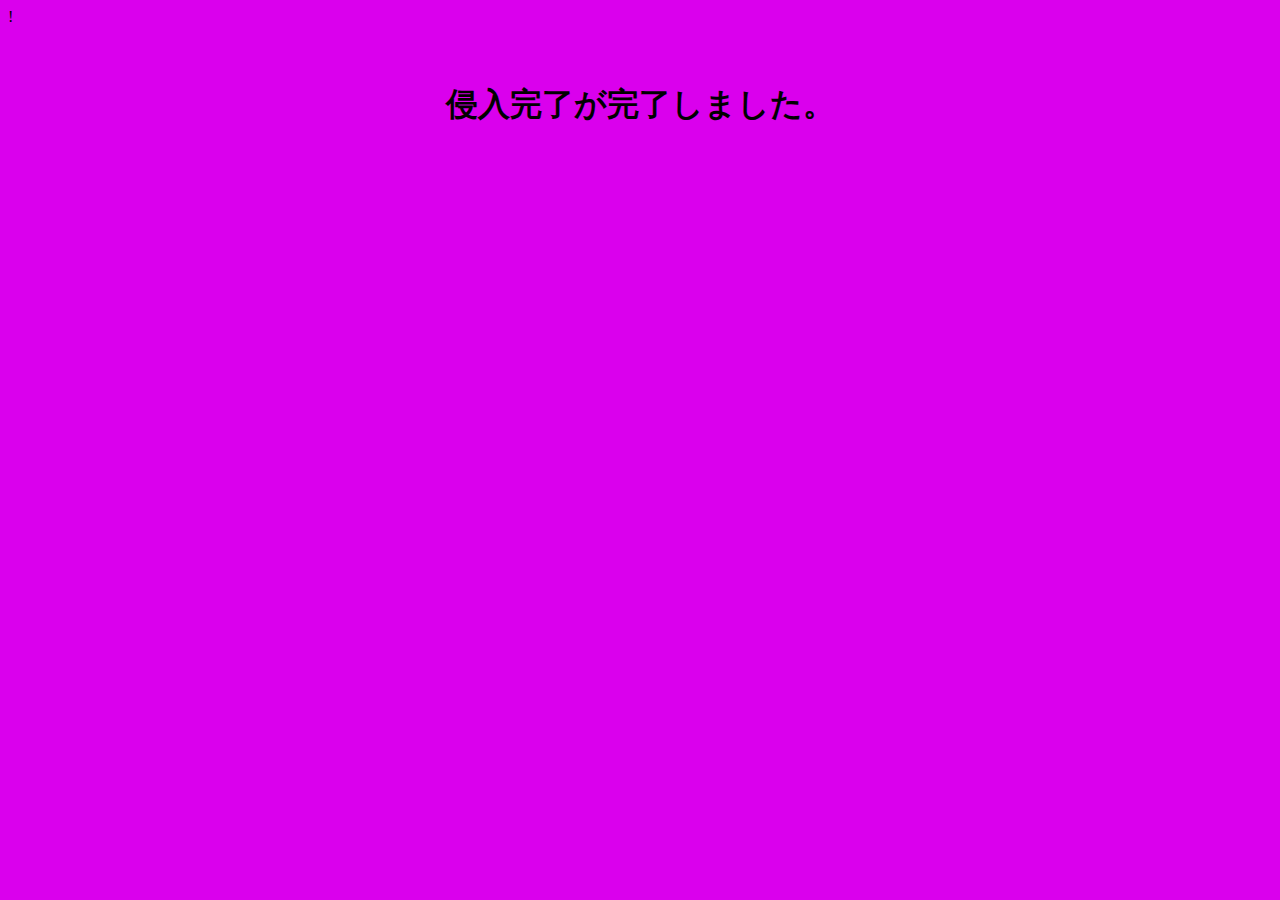
<file: 中間.html>
<!DOCTYPE html>
<html lang="ja">
  <head>
    <meta charset="utf-8">
      <meta name="viewport" content="width=device-width, initial-scale=1.0">
  <meta http-equiv="Refresh" content="2;URL=最終.html">!
      <title>g33jg???4324oerpgj-q4t???</title>
  </head>
  <body bgcolor="dark red">
     <br><br><br><center><h1>侵入完了が完了しました。</h1>
     <link rel="stylesheet" href="中間.css">
       <br><br><br>
       <div class="loader">Loading...</div>
  </body>
</html>
</file>
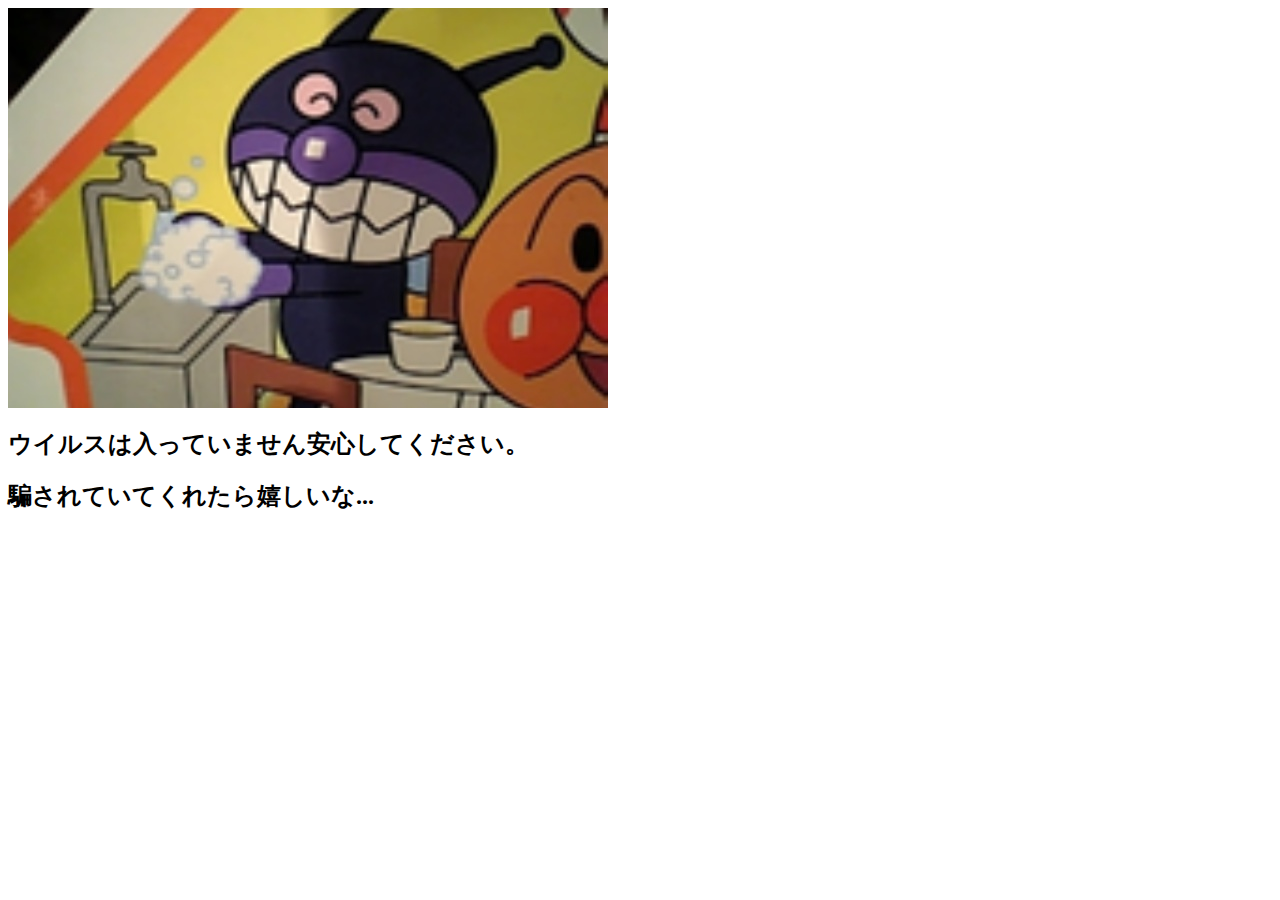
<file: 種明かし.html>
<!DOCTYPE html>
<html>
  <head>
    <meta charset="utf-8">
    <meta name="viewport" content="width=device-width, initial-scale=1.0">
    <title>ウイルスとかありません</title>
    <link rel="stylesheet" href="種明かし.css">
  </head>
  <body>
	<header>
	</header>
          <div class="syasin-img"></div>
		<h2>ウイルスは入っていません安心してください。</h2>
          <h2>騙されていてくれたら嬉しいな...</h2>
	<footer>
	</footer>
  </body>
</html>
</file>
<file: 中間.css>
.loader {
  margin: 100px auto;
  font-size: 25px;
  width: 1em;
  height: 1em;
  border-radius: 50%;
  position: relative;
  text-indent: -9999em;
  -webkit-animation: load5 1.1s infinite ease;
  animation: load5 1.1s infinite ease;
  -webkit-transform: translateZ(0);
  -ms-transform: translateZ(0);
  transform: translateZ(0);
}
@-webkit-keyframes load5 {
  0%,
  100% {
    box-shadow: 0em -2.6em 0em 0em #ffffff, 1.8em -1.8em 0 0em rgba(255, 255, 255, 0.2), 2.5em 0em 0 0em rgba(255, 255, 255, 0.2), 1.75em 1.75em 0 0em rgba(255, 255, 255, 0.2), 0em 2.5em 0 0em rgba(255, 255, 255, 0.2), -1.8em 1.8em 0 0em rgba(255, 255, 255, 0.2), -2.6em 0em 0 0em rgba(255, 255, 255, 0.5), -1.8em -1.8em 0 0em rgba(255, 255, 255, 0.7);
  }
  12.5% {
    box-shadow: 0em -2.6em 0em 0em rgba(255, 255, 255, 0.7), 1.8em -1.8em 0 0em #ffffff, 2.5em 0em 0 0em rgba(255, 255, 255, 0.2), 1.75em 1.75em 0 0em rgba(255, 255, 255, 0.2), 0em 2.5em 0 0em rgba(255, 255, 255, 0.2), -1.8em 1.8em 0 0em rgba(255, 255, 255, 0.2), -2.6em 0em 0 0em rgba(255, 255, 255, 0.2), -1.8em -1.8em 0 0em rgba(255, 255, 255, 0.5);
  }
  25% {
    box-shadow: 0em -2.6em 0em 0em rgba(255, 255, 255, 0.5), 1.8em -1.8em 0 0em rgba(255, 255, 255, 0.7), 2.5em 0em 0 0em #ffffff, 1.75em 1.75em 0 0em rgba(255, 255, 255, 0.2), 0em 2.5em 0 0em rgba(255, 255, 255, 0.2), -1.8em 1.8em 0 0em rgba(255, 255, 255, 0.2), -2.6em 0em 0 0em rgba(255, 255, 255, 0.2), -1.8em -1.8em 0 0em rgba(255, 255, 255, 0.2);
  }
  37.5% {
    box-shadow: 0em -2.6em 0em 0em rgba(255, 255, 255, 0.2), 1.8em -1.8em 0 0em rgba(255, 255, 255, 0.5), 2.5em 0em 0 0em rgba(255, 255, 255, 0.7), 1.75em 1.75em 0 0em #ffffff, 0em 2.5em 0 0em rgba(255, 255, 255, 0.2), -1.8em 1.8em 0 0em rgba(255, 255, 255, 0.2), -2.6em 0em 0 0em rgba(255, 255, 255, 0.2), -1.8em -1.8em 0 0em rgba(255, 255, 255, 0.2);
  }
  50% {
    box-shadow: 0em -2.6em 0em 0em rgba(255, 255, 255, 0.2), 1.8em -1.8em 0 0em rgba(255, 255, 255, 0.2), 2.5em 0em 0 0em rgba(255, 255, 255, 0.5), 1.75em 1.75em 0 0em rgba(255, 255, 255, 0.7), 0em 2.5em 0 0em #ffffff, -1.8em 1.8em 0 0em rgba(255, 255, 255, 0.2), -2.6em 0em 0 0em rgba(255, 255, 255, 0.2), -1.8em -1.8em 0 0em rgba(255, 255, 255, 0.2);
  }
  62.5% {
    box-shadow: 0em -2.6em 0em 0em rgba(255, 255, 255, 0.2), 1.8em -1.8em 0 0em rgba(255, 255, 255, 0.2), 2.5em 0em 0 0em rgba(255, 255, 255, 0.2), 1.75em 1.75em 0 0em rgba(255, 255, 255, 0.5), 0em 2.5em 0 0em rgba(255, 255, 255, 0.7), -1.8em 1.8em 0 0em #ffffff, -2.6em 0em 0 0em rgba(255, 255, 255, 0.2), -1.8em -1.8em 0 0em rgba(255, 255, 255, 0.2);
  }
  75% {
    box-shadow: 0em -2.6em 0em 0em rgba(255, 255, 255, 0.2), 1.8em -1.8em 0 0em rgba(255, 255, 255, 0.2), 2.5em 0em 0 0em rgba(255, 255, 255, 0.2), 1.75em 1.75em 0 0em rgba(255, 255, 255, 0.2), 0em 2.5em 0 0em rgba(255, 255, 255, 0.5), -1.8em 1.8em 0 0em rgba(255, 255, 255, 0.7), -2.6em 0em 0 0em #ffffff, -1.8em -1.8em 0 0em rgba(255, 255, 255, 0.2);
  }
  87.5% {
    box-shadow: 0em -2.6em 0em 0em rgba(255, 255, 255, 0.2), 1.8em -1.8em 0 0em rgba(255, 255, 255, 0.2), 2.5em 0em 0 0em rgba(255, 255, 255, 0.2), 1.75em 1.75em 0 0em rgba(255, 255, 255, 0.2), 0em 2.5em 0 0em rgba(255, 255, 255, 0.2), -1.8em 1.8em 0 0em rgba(255, 255, 255, 0.5), -2.6em 0em 0 0em rgba(255, 255, 255, 0.7), -1.8em -1.8em 0 0em #ffffff;
  }
}
@keyframes load5 {
  0%,
  100% {
    box-shadow: 0em -2.6em 0em 0em #ffffff, 1.8em -1.8em 0 0em rgba(255, 255, 255, 0.2), 2.5em 0em 0 0em rgba(255, 255, 255, 0.2), 1.75em 1.75em 0 0em rgba(255, 255, 255, 0.2), 0em 2.5em 0 0em rgba(255, 255, 255, 0.2), -1.8em 1.8em 0 0em rgba(255, 255, 255, 0.2), -2.6em 0em 0 0em rgba(255, 255, 255, 0.5), -1.8em -1.8em 0 0em rgba(255, 255, 255, 0.7);
  }
  12.5% {
    box-shadow: 0em -2.6em 0em 0em rgba(255, 255, 255, 0.7), 1.8em -1.8em 0 0em #ffffff, 2.5em 0em 0 0em rgba(255, 255, 255, 0.2), 1.75em 1.75em 0 0em rgba(255, 255, 255, 0.2), 0em 2.5em 0 0em rgba(255, 255, 255, 0.2), -1.8em 1.8em 0 0em rgba(255, 255, 255, 0.2), -2.6em 0em 0 0em rgba(255, 255, 255, 0.2), -1.8em -1.8em 0 0em rgba(255, 255, 255, 0.5);
  }
  25% {
    box-shadow: 0em -2.6em 0em 0em rgba(255, 255, 255, 0.5), 1.8em -1.8em 0 0em rgba(255, 255, 255, 0.7), 2.5em 0em 0 0em #ffffff, 1.75em 1.75em 0 0em rgba(255, 255, 255, 0.2), 0em 2.5em 0 0em rgba(255, 255, 255, 0.2), -1.8em 1.8em 0 0em rgba(255, 255, 255, 0.2), -2.6em 0em 0 0em rgba(255, 255, 255, 0.2), -1.8em -1.8em 0 0em rgba(255, 255, 255, 0.2);
  }
  37.5% {
    box-shadow: 0em -2.6em 0em 0em rgba(255, 255, 255, 0.2), 1.8em -1.8em 0 0em rgba(255, 255, 255, 0.5), 2.5em 0em 0 0em rgba(255, 255, 255, 0.7), 1.75em 1.75em 0 0em #ffffff, 0em 2.5em 0 0em rgba(255, 255, 255, 0.2), -1.8em 1.8em 0 0em rgba(255, 255, 255, 0.2), -2.6em 0em 0 0em rgba(255, 255, 255, 0.2), -1.8em -1.8em 0 0em rgba(255, 255, 255, 0.2);
  }
  50% {
    box-shadow: 0em -2.6em 0em 0em rgba(255, 255, 255, 0.2), 1.8em -1.8em 0 0em rgba(255, 255, 255, 0.2), 2.5em 0em 0 0em rgba(255, 255, 255, 0.5), 1.75em 1.75em 0 0em rgba(255, 255, 255, 0.7), 0em 2.5em 0 0em #ffffff, -1.8em 1.8em 0 0em rgba(255, 255, 255, 0.2), -2.6em 0em 0 0em rgba(255, 255, 255, 0.2), -1.8em -1.8em 0 0em rgba(255, 255, 255, 0.2);
  }
  62.5% {
    box-shadow: 0em -2.6em 0em 0em rgba(255, 255, 255, 0.2), 1.8em -1.8em 0 0em rgba(255, 255, 255, 0.2), 2.5em 0em 0 0em rgba(255, 255, 255, 0.2), 1.75em 1.75em 0 0em rgba(255, 255, 255, 0.5), 0em 2.5em 0 0em rgba(255, 255, 255, 0.7), -1.8em 1.8em 0 0em #ffffff, -2.6em 0em 0 0em rgba(255, 255, 255, 0.2), -1.8em -1.8em 0 0em rgba(255, 255, 255, 0.2);
  }
  75% {
    box-shadow: 0em -2.6em 0em 0em rgba(255, 255, 255, 0.2), 1.8em -1.8em 0 0em rgba(255, 255, 255, 0.2), 2.5em 0em 0 0em rgba(255, 255, 255, 0.2), 1.75em 1.75em 0 0em rgba(255, 255, 255, 0.2), 0em 2.5em 0 0em rgba(255, 255, 255, 0.5), -1.8em 1.8em 0 0em rgba(255, 255, 255, 0.7), -2.6em 0em 0 0em #ffffff, -1.8em -1.8em 0 0em rgba(255, 255, 255, 0.2);
  }
  87.5% {
    box-shadow: 0em -2.6em 0em 0em rgba(255, 255, 255, 0.2), 1.8em -1.8em 0 0em rgba(255, 255, 255, 0.2), 2.5em 0em 0 0em rgba(255, 255, 255, 0.2), 1.75em 1.75em 0 0em rgba(255, 255, 255, 0.2), 0em 2.5em 0 0em rgba(255, 255, 255, 0.2), -1.8em 1.8em 0 0em rgba(255, 255, 255, 0.5), -2.6em 0em 0 0em rgba(255, 255, 255, 0.7), -1.8em -1.8em 0 0em #ffffff;
  }
}
</file>
<file: 種明かし.css>
.syasin-img{
    background-image:url(2.jpg);             /* 画像のURLを指定       */
    background-repeat:  no-repeat;                /* 画像の繰り返しを指定  */              
    width:auto;                                   /* 横幅のサイズを指定    */
    height:400pX;                                 /* 縦幅のサイズを指定    */
}
</file>
